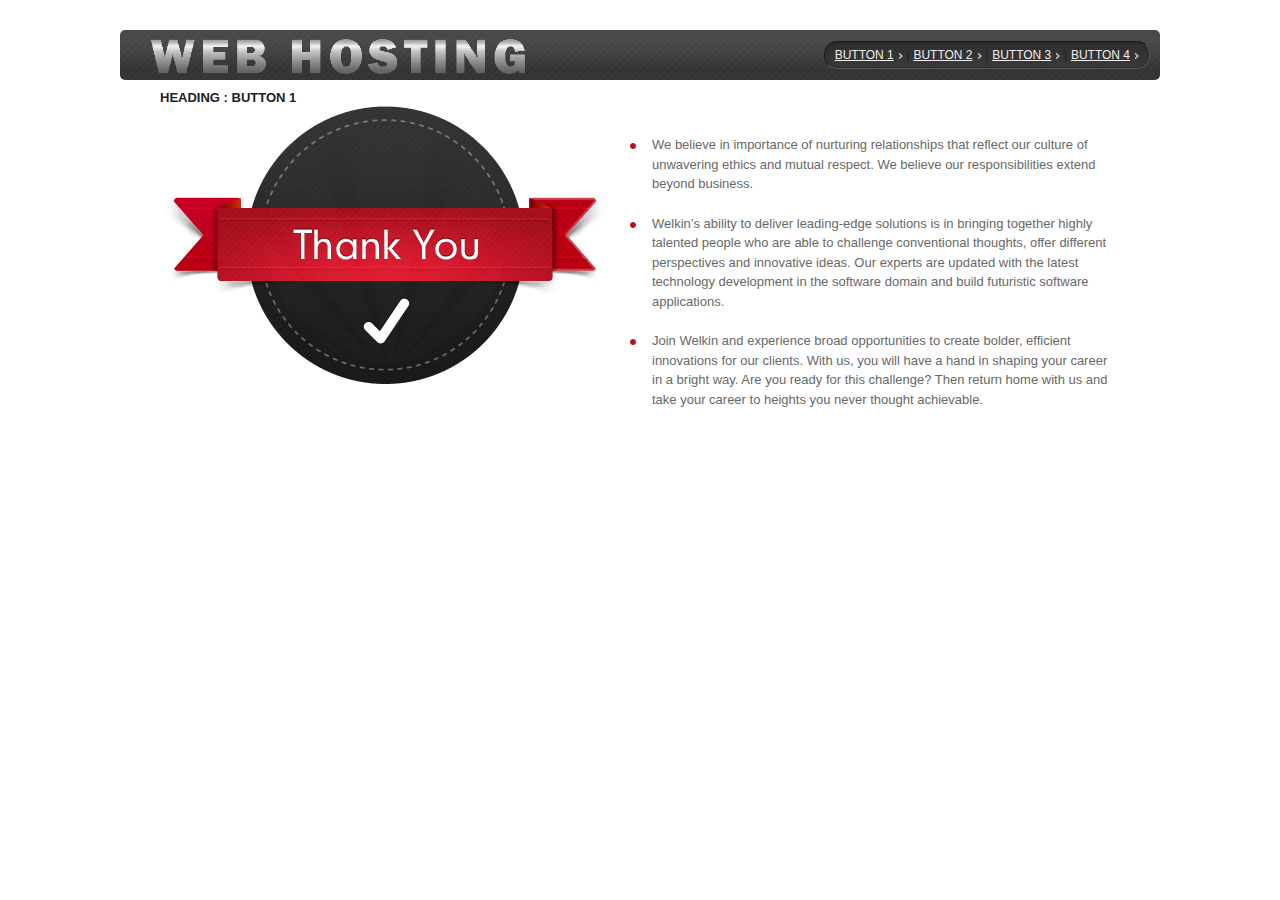
<file: page1.html>
<!DOCTYPE html PUBLIC "-//W3C//DTD XHTML 1.0 Strict//EN" "http://www.w3.org/TR/xhtml1/DTD/xhtml1-strict.dtd">
<html xmlns="http://www.w3.org/1999/xhtml" xmlns:v="urn:schemas-microsoft-com:vml" xmlns:o="urn:schemas-microsoft-com:office:office">


<!-- Mirrored from www.dotperformance.com/contact by HTTrack Website Copier/3.x [XR&CO'2014], Fri, 09 Jan 2015 05:19:18 GMT -->
<!-- Added by HTTrack -->

<link href='https://fonts.googleapis.com/css?family=Istok+Web' rel='stylesheet' type='text/css'/>

<link rel="canonical" href="contact.html"/>

<meta http-equiv="content-type" content="text/html;charset=UTF-8" /><!-- /Added by HTTrack -->
<head>
    <!-- Meta Data -->
<meta http-equiv="Content-Type" content="text/html; charset=UTF-8"/>
<meta name="description" content="If you would like to speak with us about your project or want to find out how we can help you with your next project, please contact us for a chat and we'll see how we can add value."/>
<meta name="msvalidate.01" content="46CF8BFB19CB130396B1F8EA73C319A3"/>

<!-- Title -->
<title>Contact Us - DotPerformance</title>

<!-- Favicon and CSS styles -->
<link rel="shortcut icon" href="assets/images/favicon.ico"/>
<link rel="stylesheet" type="text/css" href="style.css"/>

<!--[if IE 7]>
	<link rel="stylesheet" type="text/css" href="/assets/css/ie7.css" />
<![endif]-->

<!--[if IE 6]>
	<link rel="stylesheet" type="text/css" href="/assets/css/ie6.css" />
	<script src="/assets/js/DD_belatedPNG.js"></script>
	<script>
		DD_belatedPNG.fix('.circle, h1, h2, h3, .reason-circle img');
	</script>
<![endif]-->

<!-- Java Script -->
<script type="text/javascript" src="../ajax.googleapis.com/ajax/libs/jquery/1.7.1/jquery.min.js"></script>
<script type="text/javascript" src="assets/js/functions.js"></script>
<script type="text/javascript" src="assets/js/superfish.js"></script>
<script type="text/javascript" src="assets/js/jquery.cycle.all.js"></script>
<script type="text/javascript" src="assets/js/jquery.jcarousellite.js"></script>
<script type="text/javascript" src="assets/js/jquery.easing.1.3.js"></script>

</head>

<!--[if !IE]>

<body>
<style>#cookieMsg{background:#333;color:#999;padding:6px}#cookieMsg a{color:#fff}#cookieMsg .closemsg{color:#fff;opacity:0.5;text-decoration:none;border:1px solid #888;border-top-width:1px;padding:0px 4px 2px;margin-left:6px;background:#555;-webkit-border-radius:2px;-moz-border-radius:2px;border-radius:2px}
.style1 {
	text-align: center;
}
.style2 {
	font-size: xx-large;
	color: #660000;
}
</style>
<script>function Set_Cookie(name,value,expires,path,domain,secure)
{var today=new Date();today.setTime(today.getTime());if(expires)
{expires=expires*1000*60*60*24;}
var expires_date=new Date(today.getTime()+(expires));document.cookie=name+"="+escape(value)+((expires)?";expires="+expires_date.toGMTString():"")+((path)?";path="+path:"")+((domain)?";domain="+domain:"")+((secure)?";secure":"");}
$(".closemsg").click(function(){$("#cookieMsg").remove();Set_Cookie('cookiesclosed','1',730,'index.html','','');});</script>    <div id="body">
	
    <!-- container -->
    <div id="container">
    
    	<!-- header -->
		<!-- end header -->
       
       



<div class="col940">
          <div class="banner-heading-940" style="left: -50px; top: 0px; width: 1000px;">
				<img src="image/XX.png" width="387" height="45" />
                <div id="breadcrumb" class="style3">
                    <a href="privacy/index.html" class="style3"><span class="style4">
					BUTTON 1</span></a>
                   	<span class="style5">| </span> <a href="privacy/index.html" class="style3"><span class="style4">BUTTON 2</span></a>
                   	<span class="style5">| </span> <a href="privacy/index.html" class="style3"><span class="style4">BUTTON 3</span></a>
                   	<span class="style5">| </span> <a href="privacy/index.html" class="style3"><span class="style4">BUTTON 4</span></a>

                    </div>    
                     
 </div> 
        </div>


       <div style="width: 100%">
	   <div class="style1">
		<strong><br />
		<br />
		<br />
	   	<br />
		<br />
		<span class="style2"><br />
	   HEADING : BUTTON 1
	   
	   </span>
	   
	   </strong></div>
	   
	   <table style="width: 100%; vertical-align: top;" cellspacing="0" cellpadding="0" align="left">
		<tr>
			<td style="width: 289px; height: 160px; vertical-align: top;"> 
			
			<div style="width: 100%">
			
			<img alt="" src="assets/images/thankyou.gif" width="450" height="280" /></div>
			</td>
			
			<td style="height: 160px; vertical-align: top;">
			<div>
			<ul class="list indent tick" style="margin: 10px 0px 10px 20px; padding: 0px; list-style-position: inside; list-style-type: none; color: rgb(104, 104, 104); font-family: OpenSansRegular, Arial, Helvetica, sans-serif; font-size: small; font-style: normal; font-variant: normal; font-weight: normal; letter-spacing: normal; line-height: 20.7999992370605px; orphans: auto; text-align: left; text-indent: 0px; text-transform: none; white-space: normal; widows: auto; word-spacing: 0px; -webkit-text-stroke-width: 0px; background-color: rgb(255, 255, 255);">
				<li style="margin: 0px; padding: 0px 0px 0px 22px; position: relative;">
				<p class="MsoNormal"><span lang="EN-IN">We believe in importance 
				of nurturing relationships that reflect our culture of 
				unwavering ethics and mutual respect. We believe our 
				responsibilities extend beyond business.</span></p>
				</li>
				<li style="margin: 6px 0px 0px; padding: 0px 0px 0px 22px; position: relative;">
				<p class="MsoNormal"><span lang="EN-IN">Welkin’s ability to 
				deliver leading-edge solutions is in bringing together highly 
				talented people who are able to challenge conventional thoughts, 
				offer different perspectives and innovative ideas. Our experts 
				are updated with the latest technology development in the 
				software domain and build futuristic software applications.</span></p>
				</li>
				<li style="margin: 6px 0px 0px; padding: 0px 0px 0px 22px; position: relative;">
				<p class="MsoNormal"><span lang="EN-IN">Join Welkin and 
				experience broad opportunities to create bolder, efficient 
				innovations for our clients. With us, you will have a hand in 
				shaping your career in a bright way. Are you ready for this 
				challenge? Then return home with us and take your career to 
				heights you never thought achievable.&nbsp;</span></p>
				</li>
			</ul>
			</div>
			
			</td>
			
		</tr>
		<tr>
			<td style="width: 289px">&nbsp;</td>
			<td>&nbsp;</td>
		</tr>
		</table>
	   
	   
	   </div>

       
       
        <div class="col300">
        <!-- contact map -->
			<!-- end contact map -->    
        </div>
        
		
		<!-- contact sidebar -->
		<div class="col300">

                        <!-- help -->
<br />
			<br />
            <!-- end help -->
        </div>
		
		<div>
		
		</div>
		<!-- end contact sidebar -->
        
         	<!-- contact col -->
		<!-- end contact col -->
        
        
		<!-- end contact sidebar -->
        
        
        <!-- clients -->
		<!-- end clients -->
        
		<!-- make container clear floats -->	

 </div>
    <!-- end container -->
    
    <!-- footer -->
	<!-- end footer -->
<div>


</div>
</div>

<div>

</div>
</body>

<!-- Mirrored from www.dotperformance.com/contact by HTTrack Website Copier/3.x [XR&CO'2014], Fri, 09 Jan 2015 05:19:18 GMT -->
</html>
<br class="Apple-interchange-newline" />
</file>
<file: style.css>
﻿/* reset css */

td {
	margin:0;
	padding:0;
	border:0;
	outline:0;
	background:transparent;
}

th {
	margin:0;
	padding:0;
	border:0;
	outline:0;
	background:transparent;
}

tr {
	margin:0;
	padding:0;
	border:0;
	outline:0;
	background:transparent;
}

thead {
	margin:0;
	padding:0;
	border:0;
	outline:0;
	background:transparent;
}

tfoot {
	margin:0;
	padding:0;
	border:0;
	outline:0;
	background:transparent;
}

tbody {
	margin:0;
	padding:0;
	border:0;
	outline:0;
	background:transparent;
}

caption {
	margin:0;
	padding:0;
	border:0;
	outline:0;
	background:transparent;
}

table {
	margin:0;
	padding:0;
	border:0;
	outline:0;
	background:transparent;
}

legend {
	margin:0;
	padding:0;
	border:0;
	outline:0;
	background:transparent;
}

label {
	margin:0;
	padding:0;
	border:0;
	outline:0;
	background:transparent;
}

form {
	margin:0;
	padding:0;
	border:0;
	outline:0;
	background:transparent;
}

fieldset {
	margin:0;
	padding:0;
	border:0;
	outline:0;
	background:transparent;
}

li {
	margin:0;
	padding:0;
	border:0;
	outline:0;
	background:transparent;
}

ul {
	margin:0;
	padding:0;
	border:0;
	outline:0;
	background:transparent;
}

ol {
	margin:0;
	padding:0;
	border:0;
	outline:0;
	background:transparent;
}

dd {
	margin:0;
	padding:0;
	border:0;
	outline:0;
	background:transparent;
}

dt {
	margin:0;
	padding:0;
	border:0;
	outline:0;
	background:transparent;
}

dl {
	margin:0;
	padding:0;
	border:0;
	outline:0;
	background:transparent;
}

center {
	margin:0;
	padding:0;
	border:0;
	outline:0;
	background:transparent;
}

i {
	margin:0;
	padding:0;
	border:0;
	outline:0;
	background:transparent;
}

u {
	margin:0;
	padding:0;
	border:0;
	outline:0;
	background:transparent;
}

b {
	margin:0;
	padding:0;
	border:0;
	outline:0;
	background:transparent;
}

var {
	margin:0;
	padding:0;
	border:0;
	outline:0;
	background:transparent;
}

tt {
	margin:0;
	padding:0;
	border:0;
	outline:0;
	background:transparent;
}

sup {
	margin:0;
	padding:0;
	border:0;
	outline:0;
	background:transparent;
}

sub {
	margin:0;
	padding:0;
	border:0;
	outline:0;
	background:transparent;
}

strong {
	margin:0;
	padding:0;
	border:0;
	outline:0;
	background:transparent;
}

strike {
	margin:0;
	padding:0;
	border:0;
	outline:0;
	background:transparent;
}

small {
	margin:0;
	padding:0;
	border:0;
	outline:0;
	background:transparent;
}

samp {
	margin:0;
	padding:0;
	border:0;
	outline:0;
	background:transparent;
}

s {
	margin:0;
	padding:0;
	border:0;
	outline:0;
	background:transparent;
}

q {
	margin:0;
	padding:0;
	border:0;
	outline:0;
	background:transparent;
}

kbd {
	margin:0;
	padding:0;
	border:0;
	outline:0;
	background:transparent;
}

ins {
	margin:0;
	padding:0;
	border:0;
	outline:0;
	background:transparent;
}

img {
	margin:0;
	padding:0;
	border:0;
	outline:0;
	background:transparent;
}

font {
	margin:0;
	padding:0;
	border:0;
	outline:0;
	background:transparent;
}

em {
	margin:0;
	padding:0;
	border:0;
	outline:0;
	background:transparent;
}

dfn {
	margin:0;
	padding:0;
	border:0;
	outline:0;
	background:transparent;
}

del {
	margin:0;
	padding:0;
	border:0;
	outline:0;
	background:transparent;
}

code {
	margin:0;
	padding:0;
	border:0;
	outline:0;
	background:transparent;
}

cite {
	margin:0;
	padding:0;
	border:0;
	outline:0;
	background:transparent;
}

big {
	margin:0;
	padding:0;
	border:0;
	outline:0;
	background:transparent;
}

address {
	margin:0;
	padding:0;
	border:0;
	outline:0;
	background:transparent;
}

acronym {
	margin:0;
	padding:0;
	border:0;
	outline:0;
	background:transparent;
}

abbr {
	margin:0;
	padding:0;
	border:0;
	outline:0;
	background:transparent;
}

a {
	margin:0;
	padding:0;
	border:0;
	outline:0;
	background:transparent;
}

pre {
	margin:0;
	padding:0;
	border:0;
	outline:0;
	background:transparent;
}

blockquote {
	margin:0;
	padding:0;
	border:0;
	outline:0;
	background:transparent;
}

p {
	margin:0;
	padding:0;
	border:0;
	outline:0;
	background:transparent;
}

h6 {
	margin:0;
	padding:0;
	border:0;
	outline:0;
	background:transparent;
}

h5 {
	margin:0;
	padding:0;
	border:0;
	outline:0;
	background:transparent;
}

h4 {
	margin:0;
	padding:0;
	border:0;
	outline:0;
	background:transparent;
}

h3 {
	margin:0;
	padding:0;
	border:0;
	outline:0;
	background:transparent;
}

h2 {
	margin:0;
	padding:0;
	border:0;
	outline:0;
	background:transparent;
}

h1 {
	margin:0;
	padding:0;
	border:0;
	outline:0;
	background:transparent;
}

iframe {
	margin:0;
	padding:0;
	border:0;
	outline:0;
	background:transparent;
}

object {
	margin:0;
	padding:0;
	border:0;
	outline:0;
	background:transparent;
}

applet {
	margin:0;
	padding:0;
	border:0;
	outline:0;
	background:transparent;
}

span {
	margin:0;
	padding:0;
	border:0;
	outline:0;
	background:transparent;
}

div {
	margin:0;
	padding:0;
	border:0;
	outline:0;
	background:transparent;
}

body {
	margin:0;
	padding:0;
	border:0;
	outline:0;
	background:transparent;
}

html {
	margin:0;
	padding:0;
	border:0;
	outline:0;
	background:transparent;
}

/* general */
body
{
		font-size:13px;
	font-family:tahoma, arial, sans-serif;
	text-align:center;
	color:#222222;
}
#body {

	background:#fff url('assets/images/body-bg4.gif') repeat-x left top; /* bday body-bg-bday.gif */
}

#body.home {
	background:#fff url('assets/images/home-body-bg.gif') repeat-x left top;
}

h3{
	font-family: 'Istok Web', sans-serif;
}

h2{
	font-family: 'Istok Web', sans-serif;
}

h1{
	font-family: 'Istok Web', sans-serif;
}
h6 {
	font-weight:normal;	
	color:#505050;
}

h5 {
	font-weight:normal;	
	color:#505050;
}

h4 {
	font-weight:normal;	
	color:#505050;
}

h3 {
	font-weight:normal;	
	color:#505050;
}

h2 {
	font-weight:normal;	
	color:#505050;
}

h1 {
	font-weight:normal;	
	color:#505050;
}

h2 {font-size:24px;}

h1 {font-size:24px;}
h3 {font-size:22px;}
h4 {font-size:20px;}
h5 {font-size:18px;}
h6 {font-size:16px;}

p {
	line-height:1.5;
	margin:20px 0;
}

a {
	color:#b5121b;
}

a img {
	border:none;	
}

ol {
	line-height:1.6;
	margin:10px 0;
}

ul {
	line-height:1.6;
	margin:10px 0;
}

ul {
	list-style:none;
	overflow:hidden;
}

ul li {
	margin:5px 0;
	padding-left:16px;
	background:url('assets/images/ul-li-bg.gif') no-repeat left top;
}

ol li {
	margin:5px 0;
	margin-left:20px;
}

blockquote {
	line-height:1.5;
	font-style:italic;
	margin:30px 0;
	padding-left:13px;
	border-left:3px solid #b5121b;
}

blockquote.testimonials {
	border-style: none;
	border-color: inherit;
	border-width: medium;
	clear:both;
		padding:1px 20px 15px;
		margin:0 !important;
		font-style:normal;
	background:#EEEEEE url('assets/images/testimonial-bottom.gif') no-repeat right bottom;
		-moz-border-radius: 5px;
		-webkit-border-radius: 5px;
		border-radius: 5px;
}

p.testimonial-author
{
	padding:0;
	margin:5px 0 0;
}
p.testimonial-company
{
		padding:0;
	margin:0 0 15px 0;
	font-weight:bold;
	color:#B5121B;
}
/* clear */

.clear {
	clear:both;
}

/* containers */

#home-header {
	width: 100%;
	min-height: 750px;
	background: url('assets/images/home-header-bg.gif') no-repeat center bottom;
	text-align: center;
}

#footer-container {
	width:960px;
	margin:0 auto;
	text-align:left;
	z-index:2;
}

#container {
	width:960px;
	margin:0 auto;
	text-align:left;
	z-index:2;
}

#home-header-container {
	width:960px;
	margin:0 auto;
	text-align:left;
	z-index:2;
}

/* columns */

.col140 {
	float:left;
	padding:0 10px;
	margin:30px 0 0;
}

.col220 {
	float:left;
	padding:0 10px;
	margin:30px 0 0;
}

.col300 {
	float:left;
	padding:0 10px;
	margin:30px 0 0;
}

.col380 {
	float:left;
	padding:0 10px;
	margin:30px 0 0;
}

.col460 {
	float:left;
	padding:0 10px;
	margin:30px 0 0;
}

.col540 {
	float:left;
	padding:0 10px;
	margin:30px 0 0;
}

.col620 {
	float:left;
	padding:0 10px;
	margin:30px 0 0;
}

.col700 {
	float:left;
	padding:0 10px;
	margin:30px 0 0;
}

.col780 {
	float:left;
	padding:0 10px;
	margin:30px 0 0;
}

.col940 {
	float:left;
	padding:0 10px;
	margin:30px 0 0;
}

.col940 {width:940px;}
.col780 {width:780px;}
.col700 {width:700px;}
.col620 {width:620px;}
.col540 {width:540px;}
.col460 {width:460px;}
.col380 {width:380px;}
.col300 {width:300px;}
.col220 {width:220px;}
.col140 {width:140px;}

#test-col {
	background:none;
}

/* banner headings */

.banner-heading-300 {
	position:relative;
	float:left;
	width:900px;
	padding:0 20px;
	height:50px;
	background:url('assets/images/banner-heading-bg.gif') repeat-x left top;
	/* CSS3 border radius */
	-moz-border-radius:5px;
	-webkit-border-radius:5px;
	border-radius:5px;
}

.banner-heading-540 {
	position:relative;
	float:left;
	width:900px;
	padding:0 20px;
	height:50px;
	background:url('assets/images/banner-heading-bg.gif') repeat-x left top;
	/* CSS3 border radius */
	-moz-border-radius:5px;
	-webkit-border-radius:5px;
	border-radius:5px;
}

.banner-heading-620 {
	position:relative;
	float:left;
	width:900px;
	padding:0 20px;
	height:50px;
	background:url('assets/images/banner-heading-bg.gif') repeat-x left top;
	/* CSS3 border radius */
	-moz-border-radius:5px;
	-webkit-border-radius:5px;
	border-radius:5px;
}

.banner-heading-940 {
	position:relative;
	float:left;
	width:900px;
	padding:0 20px;
	height:50px;
	background:url('assets/images/banner-heading-bg.gif') repeat-x left top;
	/* CSS3 border radius */
	-moz-border-radius:5px;
	-webkit-border-radius:5px;
	border-radius:5px;
}

.banner-heading-620 {
	width:580px;
}

.banner-heading-540 {
	width:500px;
}

.banner-heading-300 {
	width:260px;
}

.banner-heading-300.testimonial {
	width:260px;
	margin-bottom:20px;
}

.banner-heading-300 h3 {
	color:#fff;
	font-size:22px;
	line-height:50px;
	padding-left:21px;
	background:url('assets/images/banner-heading-arrow.png') no-repeat left 50%;
	text-shadow:2px 2px 2px #222;
}

.banner-heading-540 h3 {
	color:#fff;
	font-size:22px;
	line-height:50px;
	padding-left:21px;
	background:url('assets/images/banner-heading-arrow.png') no-repeat left 50%;
	text-shadow:2px 2px 2px #222;
}

.banner-heading-540 h2 {
	color:#fff;
	font-size:22px;
	line-height:50px;
	padding-left:21px;
	background:url('assets/images/banner-heading-arrow.png') no-repeat left 50%;
	text-shadow:2px 2px 2px #222;
}

.banner-heading-540 h1 {
	color:#fff;
	font-size:22px;
	line-height:50px;
	padding-left:21px;
	background:url('assets/images/banner-heading-arrow.png') no-repeat left 50%;
	text-shadow:2px 2px 2px #222;
}

.banner-heading-620 h3 {
	color:#fff;
	font-size:22px;
	line-height:50px;
	padding-left:21px;
	background:url('assets/images/banner-heading-arrow.png') no-repeat left 50%;
	text-shadow:2px 2px 2px #222;
}

.banner-heading-620 h2 {
	color:#fff;
	font-size:22px;
	line-height:50px;
	padding-left:21px;
	background:url('assets/images/banner-heading-arrow.png') no-repeat left 50%;
	text-shadow:2px 2px 2px #222;
}

.banner-heading-620 h1 {
	color:#fff;
	font-size:22px;
	line-height:50px;
	padding-left:21px;
	background:url('assets/images/banner-heading-arrow.png') no-repeat left 50%;
	text-shadow:2px 2px 2px #222;
}

.banner-heading-940 h3 {
	color:#fff;
	font-size:22px;
	line-height:50px;
	padding-left:21px;
	background:url('assets/images/banner-heading-arrow.png') no-repeat left 50%;
	text-shadow:2px 2px 2px #222;
}

.banner-heading-940 h2 {
	color:#fff;
	font-size:22px;
	line-height:50px;
	padding-left:21px;
	background:url('assets/images/banner-heading-arrow.png') no-repeat left 50%;
	text-shadow:2px 2px 2px #222;
}

.banner-heading-940 h1 {
	color:#fff;
	font-size:22px;
	line-height:50px;
	padding-left:21px;
	background:url('assets/images/banner-heading-arrow.png') no-repeat left 50%;
	text-shadow:2px 2px 2px #222;
}

.banner-heading-300 h3 {
	padding-left:26px;
	background:url('assets/images/banner-heading-arrow-down.png') no-repeat left 50%;
}

.banner-more {
	display:block;
	position:absolute;
	top:0;
	right:20px;
	line-height:50px;
	color:#eee;
	font-size:16px;
}

.banner-more:hover {
	color:#fff;	
}


/* breadcrumb */

#breadcrumb {
	position:absolute;
	top:11px;
	right:10px;
	height:26px;
	padding:0 10px;
	border-top:1px solid #1a1a1a;
	border-left:1px solid #222;
	border-bottom:1px solid #555;
	border-right:1px solid #555;
	background:#3a3a3a;
	/* CSS3 gradient */
	background: -webkit-gradient(linear, left top, left bottom, from(#2e2e2e), to(#3a3a3a));
	background: -moz-linear-gradient(top, #2e2e2e, #3a3a3a);
	filter: progid:DXImageTransform.Microsoft.gradient(startColorstr='#2e2e2e', endColorstr='#3a3a3a');
	/* CSS3 border radius */
	-moz-border-radius:13px;
	-webkit-border-radius:13px;
	border-radius:13px;
	/* CSS3 box shadow */
	-moz-box-shadow: inset 0 0 3px #222;
	-webkit-box-shadow: inset 0 0 3px #222;
	box-shadow: inner 0 0 3px #222;
}

#breadcrumb p {
	display:inline;
	font-size:12px;
	line-height:26px;
	margin:0;
	color:#ccc;
}

#breadcrumb a {
	font-size:12px;
	line-height:26px;
	color:#eee;
	padding-right:9px;
	background:url('assets/images/breadcrumb-arrow.gif') no-repeat right 50%;
}

#breadcrumb a:hover {
	color:#fff;	
}

/* header */

#header {
	margin:0;
	height:140px; /* bday 200px */
	position:relative;
	z-index:1;
	margin-bottom:30px;
}

.logo {
	position:absolute;
	bottom:0;
	left:10px;
	display:block;
	width:299px; /* bday 297px */
	height:104px; /* bday 181px */
}

#tel-header {
	display:block;
	position:absolute;
	top:10px;
	right:95px;
	width:500px;
	height:65px;
	line-height:65px;
	text-align:right;
	font-size:14px;
	color:#fff;
}

#tel-header span {
	color:#b5121b;	
}

#tel-header img
{
	position: relative;
	top: 7px;
	margin: 0 0 0 10px;
	vertical-align: top;
}
#client-area {
	position:absolute;
	top:10px;
	right:10px;
	display:block;
	width:65px;
	height:47px;
	padding-top:18px;
	color:#fff;
	font-size:12px;
	text-transform:uppercase;
	text-decoration:none;
	text-align:center;
	background:url('assets/images/home-client-area-bg.gif') no-repeat center;
}

/* menu */

#menu {
	position:absolute;
	bottom:0px; /* bday 20px */
	right:10px;
	height:50px;
	margin:0;
	overflow:visible;
	background:url('assets/images/home-menu-bg.gif') repeat-x left top;	
	/* CSS3 border radius */
	-moz-border-radius:5px;
	-webkit-border-radius:5px;
	border-radius:5px;
	/* CSS3 box shadow */
	-moz-box-shadow:0 0 5px #111;
	-webkit-box-shadow:0 0 5px #111;
	box-shadow:0 0 5px #111;
}

#menu ul {
	margin:0;
	line-height:40px;
	position:absolute;
	top:-999em;
}

#menu li {
	padding:0;
	margin:0;
	float:left;
	position:relative;
	width:100px;
	text-align:center;
	line-height:50px;
	height:50px;
	border-left:1px solid #222;
	border-right:1px solid #666;
	background:none;
}

#menu li#menu-home {
	border-style: none;
	border-color: inherit;
	border-width: medium;
	width:54px;
	background:url('assets/images/home-menu-bg.gif') repeat-x left bottom;
	/* CSS3 border radius */
		-moz-border-radius:5px 0 0 5px;
		-webkit-border-radius:5px 0 0 5px;
		border-radius:5px 0 0 5px;
}

#menu li#menu-contact {
	border-right:none;
	/* CSS3 border radius */
	-moz-border-radius:0 5px 5px 0;
	-webkit-border-radius:0 5px 5px 0;
	border-radius:0 5px 5px 0;
}

#menu li:hover {
	visibility:inherit; /* fixes IE7 'sticky bug' */
}

#menu li a {
	display:block;	
	position:relative;
	text-decoration:none;
	text-transform:uppercase;
	font-size:14px;
	height:50px;
}

#menu li a:visited  { /* visited pseudo selector so IE6 applies text colour*/
	color:#fff;
}

#menu li a  { /* visited pseudo selector so IE6 applies text colour*/
	color:#fff;
}

#menu li a img {
	display:block;
	height:50px;
}

#menu li.sfHover ul {
	left:			0;
	top:			50px; /* match top ul list item height */
	z-index:		99;
}

#menu li:hover ul {
	left:			0;
	top:			50px; /* match top ul list item height */
	z-index:		99;
}

#menu li li {
	border-style: none;
	border-color: inherit;
	border-width: medium;
	width:100px;
		line-height:40px;
		height:40px;
		text-align:left;
	background:url('assets/images/home-menu-bg.gif') repeat-x left top;
}

#menu li li#careers {
	/* CSS3 border radius */
	-moz-border-radius:0 0 5px 5px;
	-webkit-border-radius:0 0 5px 5px;
	border-radius:0 0 5px 5px;	
}

#menu li li a {
	padding-left:25px;
	text-transform:none;
	height:40px;
	background:url('assets/images/menu-arrow.gif') no-repeat left 50%;
}

#menu li li a:visited { /* visited pseudo selector so IE6 applies text colour*/
	color:#ccc;	
}

#menu li li a { /* visited pseudo selector so IE6 applies text colour*/
	color:#ccc;	
}

#menu li.sfHover {
	padding-right:1px;
	border-right:none;
	border-left:1px solid #600;
	background:url('assets/images/home-menu-bg.gif') repeat-x left 50%;
	outline:0;
}

#menu li:hover {
	padding-right:1px;
	border-right:none;
	border-left:1px solid #600;
	background:url('assets/images/home-menu-bg.gif') repeat-x left 50%;
	outline:0;
}

#menu li.current {
	padding-right:1px;
	border-right:none;
	border-left:1px solid #600;
	background:url('assets/images/home-menu-bg.gif') repeat-x left 50%;
	outline:0;
}

#menu li li.sfHover {
	border-style: none;
	border-color: inherit;
	border-width: medium;
	padding-right:0;
	background:url('assets/images/home-menu-bg.gif') repeat-x left top;
		outline:0;
}

#menu li li:hover {
	border-style: none;
	border-color: inherit;
	border-width: medium;
	padding-right:0;
	background:url('assets/images/home-menu-bg.gif') repeat-x left top;
		outline:0;
}

#menu li li.current {
	border-style: none;
	border-color: inherit;
	border-width: medium;
	padding-right:0;
	background:url('assets/images/home-menu-bg.gif') repeat-x left top;
		outline:0;
}

#menu li#menu-contact.sfHover {
	padding-right:0; 
}

#menu li#menu-contact:hover {
	padding-right:0; 
}

#menu li#menu-contact {
	padding-right:0; 
}

#menu li#menu-home.sfHover {
	padding-right:0; 
}

#menu li#menu-home:hover {
	padding-right:0; 
}

#menu li#menu-home {
	padding-right:0; 
}

#menu li li.sfHover a {
	color:#fff;
}

	#menu li li:hover a {
	color:#fff;
}

	#menu li li.current a {
	color:#fff;
}

	/*** arrows **/
	#menu a.sf-with-ul {
		padding-right: 	2.25em;
		min-width:		1px; /* trigger IE7 hasLayout so spans position accurately */
	}
	.sf-sub-indicator {
		position:		absolute;
		display:		block;
		right:			.75em;
		top:			1.05em; /* IE6 only */
		width:			10px;
		height:			10px;
		text-indent: 	-999em;
		overflow:		hidden;
		background:		url('assets/images/arrows-ffffff.html') no-repeat -10px -100px; /* 8-bit indexed alpha png. IE6 gets solid image only */
}
	a > .sf-sub-indicator {  /* give all except IE6 the correct values */
		top:			.8em;
		background-position: 0 -100px; /* use translucent arrow for modern browsers*/
	}
	/* apply hovers to modern browsers */
	li.sfHover > a > .sf-sub-indicator {
		background-position: -10px -100px; /* arrow hovers for modern browsers*/
	}
	
	li:hover > a > .sf-sub-indicator {
		background-position: -10px -100px; /* arrow hovers for modern browsers*/
	}
	
	a:active > .sf-sub-indicator {
		background-position: -10px -100px; /* arrow hovers for modern browsers*/
	}
	
	a:hover > .sf-sub-indicator {
		background-position: -10px -100px; /* arrow hovers for modern browsers*/
	}
	
	a:focus > .sf-sub-indicator {
		background-position: -10px -100px; /* arrow hovers for modern browsers*/
	}
	
	/* point right for anchors in subs */
	#menu ul .sf-sub-indicator { background-position:  -10px 0; }
	#menu ul a > .sf-sub-indicator { background-position:  0 0; }
	/* apply hovers to modern browsers */
	#menu ul li.sfHover > a > .sf-sub-indicator {
		background-position: -10px 0; /* arrow hovers for modern browsers*/
	}
	
	#menu ul li:hover > a > .sf-sub-indicator {
		background-position: -10px 0; /* arrow hovers for modern browsers*/
	}
	
	#menu ul a:active > .sf-sub-indicator {
		background-position: -10px 0; /* arrow hovers for modern browsers*/
	}
	
	#menu ul a:hover > .sf-sub-indicator {
		background-position: -10px 0; /* arrow hovers for modern browsers*/
	}
	
	#menu ul a:focus > .sf-sub-indicator {
		background-position: -10px 0; /* arrow hovers for modern browsers*/
	}
	
	/*** shadows for all but IE6 ***/
	.sf-shadow ul {
		background:	url('assets/images/shadow.html') no-repeat right bottom;
		padding: 0 8px 9px 0;
		-moz-border-radius-bottomleft: 17px;
		-moz-border-radius-topright: 17px;
		-webkit-border-top-right-radius: 17px;
		-webkit-border-bottom-left-radius: 17px;
	}
	.sf-shadow ul.sf-shadow-off {
		background: transparent;
	}

/* sub header */

#sub-header {
	height:120px;
	margin:0;
	background:url('assets/images/sub-header-bg.gif') no-repeat left top;
}

#sub-header h1 {
	color:#fff;
	line-height:60px;
	font-size:48px;
	padding:0 0 0 390px; /* so we line up with menu */
}

#home-header h1 span {
	color:#b5121b;
}

/* home circles */

#home-circles {
	height:260px;
	margin:0;
}

.circle {
	float:left;
	width:230px;
	height:227px;
	padding-top:33px;
	margin-left:5px;
	background:url('assets/images/circle-bg.png') no-repeat left bottom;
}

.circle:hover {
	background-position:-233px bottom;
}

#circle-first { /* Had to add this ID because of multiple class bug in IE6 */
	margin-left:0;	
}

.circle a {
	display:block;
	width:230px;
	height:177px; /* height -top padding value below */
	padding:50px 0 0;
	text-align:center;
	text-decoration:none;
	color:#fff;
	font-size:26px;
}

.circle a#circle-a {
	background:url('assets/images/circle-a.gif') no-repeat center bottom;
}

.circle a#circle-b {
	background:url('assets/images/circle-b.gif') no-repeat center bottom;
}

.circle a#circle-c {
	background:url('assets/images/circle-c.gif') no-repeat center bottom;
}

.circle a#circle-d {
	background:url('assets/images/circle-d.gif') no-repeat center bottom;
}

.circle a span {
	display:block;
	font-style:italic;
	color:#b2b2b2;
	font-size:14px;
	line-height:30px;
}

.circle a:hover span {
	color:#eee;	
}

/* home slider */

#home-slider {
	position:relative;
	height:180px;
	margin:20px 0 0;
}

#home-slider #next {
	display:block;
	width:50px;
	height:180px;
	position:absolute;
	top:0;
	background:url('assets/images/prev-next-bg.gif') no-repeat left top;
}

#home-slider #prev {
	display:block;
	width:50px;
	height:180px;
	position:absolute;
	top:0;
	background:url('assets/images/prev-next-bg.gif') no-repeat left top;
}

#home-slider #prev {
	left:10px;	
}

#home-slider #next {
	right:10px;
	background-position:top right;
}

#home-slider #prev:hover {
	background-position:center left;
}

#home-slider #next:hover {
	background-position:center right;
}

#home-slider #prev:active {
	background-position:bottom left;
}

#home-slider #next:active {
	background-position:bottom right;
}

#slide-container {
	position:absolute;
	top:0;
	left:60px;
	width:840px;
	height:180px;
	overflow:hidden;
	background:transparent;
}

#slide-container .slide {
	width:840px;
	height:180px;
	text-align:center;
	background:transparent !important;
}

#slide-container .slide h2 {	
	color:#555;
	font-size:48px;
	line-height:1.6;
}

#slide-container .slide h2 span {
	color:#b5121b;
}

#slide-container .slide p {
	font-size:22px;
	color:#4d4d4d;
	line-height:1.4;
	margin:0;
}

/* featured work */

#featured-work-banner {
	margin:0 0 30px 0;
}

.featured-work-large {
	margin-top:0;	
	background:#eee;
	width:284px;
	padding:8px;
	margin-left:20px;
	border-bottom:1px solid #DDDDDD;
}

.featured-work {
	margin-top:0;	
	background:#eee;
	width:284px;
	padding:8px;
	margin-left:20px;
	border-bottom:1px solid #DDDDDD;
}

.featured-work-large
{
	background:#eee;
	padding:8px;
	width:604px;
	margin-left:10px;
}
.featured-work
{margin-bottom:20px;
}

.featured-work-large img {
	display:block;
	width:284px;
	background:#eee;
}

.featured-work img {
	display:block;
	width:284px;
	background:#eee;
}

.featured-work-large img {
	width:604px;
}

.featured-work-large a:hover img {
	background:#B5121B;
}

.featured-work a:hover img {
	background:#B5121B;
}

.featured-work-large h3 {
	margin:20px 10px 10px;
	color:#535353;
	font-size:16px;
	line-height:40px;
}

.featured-work h3 {
	margin:20px 10px 10px;
	color:#535353;
	font-size:16px;
	line-height:40px;
}

.featured-work h3
{
	margin:10px 10px 5px 10px;
}
.featured-work-large h3 a {
	display:block;
	color:#535353;
	padding-right:36px;
}

.featured-work h3 a {
	display:block;
	color:#535353;
	padding-right:36px;
}

.featured-work-large h3 a:hover {
	color:#b5121b;
	background-position:bottom right;
}

.featured-work h3 a:hover {
	color:#b5121b;
	background-position:bottom right;
}

.featured-work-large p {
	margin:10px;
	color:#535353;
	font-size:13px;
}

.featured-work p {
	margin:10px;
	color:#535353;
	font-size:13px;
}

/* home expertise */

.home-expertise h3 {
	color:#b5121b;	
	font-size:18px;
}

#related-services ul {
	margin:0;
}

.home-expertise ul {
	margin:0;
}

#related-services li {
	margin:12px 0 0 0;
	line-height:18px;	
	padding:0;
	background:none;
}

.home-expertise li {
	margin:12px 0 0 0;
	line-height:18px;	
	padding:0;
	background:none;
}

#related-services li a {
	display:block;
	color:#555;
	padding-left:24px;
	background:url('assets/images/home-expertise-li-a-bg.gif') no-repeat left top;
}

.home-expertise li a {
	display:block;
	color:#555;
	padding-left:24px;
	background:url('assets/images/home-expertise-li-a-bg.gif') no-repeat left top;
}

#related-services li a:hover {
	color:#333;
	background:url('assets/images/home-expertise-li-a-hover-bg.gif') no-repeat left top;
}

.home-expertise li a:hover {
	color:#333;
	background:url('assets/images/home-expertise-li-a-hover-bg.gif') no-repeat left top;
}

.home-expertise li.tick
{
	background:url('assets/images/green-tick.gif') no-repeat left 50%;
	padding-left:20px;
}

/* clients */

#clients-banner {
	margin:40px 0 0;
}

.client-logo {
	margin:30px 0 25px 0;
}

.client-logo img {
	display:block;
	width:140px;
}

.col140.clients h3
{
	color:#b5121b;	
	font-size:18px;
}
.col780.clients img
{
	margin:0 20px 20px 0;
}

/* footer */

#footer-wide {
	clear:both;
	width:100%;
	border-top:5px solid #f5f5f5;
	text-align:center;
	background:#373737 url('assets/images/footer-wide-bg.gif') repeat-x left top;
}

#footer-container {
	text-align:left;
}

#footer-container h4 {
	font-size:18px;
	margin:0 0 20px;
	color:#fff;
	text-shadow:2px 2px 2px #1a1a1a;
}

#footer-newsletter {
	margin:30px 0 10px;
}

#footer-social {
	margin:30px 0 10px;
}

#footer-contact {
	margin:30px 0 10px;
}

#footer-contact p {
	margin:0 0 10px;
	color:#808080;
}

#footer-contact p span {
	color:#eee;
	text-transform:uppercase;
}

#footer-contact p a {
	color:#808080;
}

#footer-contact p a:hover {
	color:#aaa;
}

#footer-social a {
	display:block;
	float:left;
	width:32px;
	height:32px;
	margin:0 18px 20px 0;
}

#footer-newsletter form {
	display:block;
}

#footer-newsletter input.join-email {
	float:left;
	color:#ddd;
	font-size:12px;
	width:190px;
	padding:10px;
	margin-right:10px;
	border:none;
	background:#666666;
	/* CSS3 border radius */
	-moz-border-radius:5px;
	-webkit-border-radius:5px;
	border-radius:5px;
}

#footer-newsletter input.join-email:focus {
	/* CSS3 box shadow */
	-moz-box-shadow:0 0 5px #b5121b;
	-webkit-box-shadow:0 0 5px #b5121b;
	box-shadow:0 0 5px #b5121b;
}

#footer-newsletter input.join-btn {
	cursor:pointer;
	float:right;
	color:#eee;
	text-transform:uppercase;
	font-size:12px;
	font-weight:bold;
	padding:9px 0;
	width:78px;
	border:none;
	border:1px solid #00b6f3;
	background:#00b6f3;
	/* CSS3 gradient */
	background: -webkit-gradient(linear, left top, left bottom, from(#00b6f3), to(#0098ca));
	background: -moz-linear-gradient(top, #00b6f3, #0098ca);
	filter: progid:DXImageTransform.Microsoft.gradient(startColorstr='#00b6f3', endColorstr='#0098ca');
	/* CSS3 border radius */
	-moz-border-radius:3px;
	-webkit-border-radius:3px;
	border-radius:3px;
	/* CSS3 box shadow */
	-moz-box-shadow: 0 0 2px 1px #222;
	-webkit-box-shadow: 0 0 2px 1px #222;
	box-shadow: 0 0 2px 1px #222;
}

#footer-newsletter input.join-btn:hover {
	color:#fff;	
}

.footer-logo {
	margin:0 0 30px;
	height:50px;
}

.footer-logo img {
	display:block;
	width:140px;
	height:50px;
}

#footer-menu {
	position:relative;
	float:none;
	clear:both;
	height:50px;
	background:url('assets/images/footer-menu-bg.gif') no-repeat center top;
}

#footer-menu ul {
	margin:0;
	float:right;
	height:50px;
}

#footer-menu ul li {
	padding:0;
	margin:0;
	line-height:50px;
	float:left;
	background:none;
}

#footer-menu ul li p {
	display:block;
	padding:0 20px;
	border-left:1px solid #484848;
	color:#808080;
	text-decoration:none;
	font-size:12px;
	text-align:center;
}

#footer-menu ul li a {
	display:block;
	padding:0 20px;
	border-left:1px solid #484848;
	color:#808080;
	text-decoration:none;
	font-size:12px;
	text-align:center;
}

#footer-menu ul li a:hover {
	color:#aaa;
	text-decoration:underline;	
}

#footer-menu ul li p {
	margin:0;
	line-height:50px;
	border-left:none;
	padding-right:56px;
	background:url('assets/images/copyright-logo.png') no-repeat right 50%;
}

/* our work */

.our-work-img {
	clear:both;
	margin-bottom:10px;
}

.our-work-img img {
	display:block;
	width:524px;
	padding:8px;
	background:#eee;
}

.our-work-img a:hover img {
	background:#eee;
}

.our-work-desc {
	position:relative;
	min-height:409px;
	background:url('assets/images/our-work-desc-bg.gif') no-repeat center bottom;
}

.our-work-desc h2 {
	color:#535353;
	font-size:20px;
	padding-bottom:8px;
	border-bottom:1px solid #dadada; 	
}

.our-work-desc h2 a {
	text-decoration:none;
	color:#b5121b;
}

.tags {
	float:left;
	clear:both;
	padding-left:30px;
	background:url('assets/images/tag.gif') no-repeat left top;
}

.tags a {
	margin:0 5px 0 0;
	line-height:20px;
}

/* pagination */

#pagination {
	margin:40px 0 0;
}

#blog-col #pagination {
	width:620px;
	float:left;
	margin-top:10px;
}

#pagination ul {
	float:right;
	height:26px;
	line-height:24px;
	margin:0;
	list-style:none;
}

#pagination ul li {
	float:left;
	display:block;
	padding:0;
	width:24px;
	height:24px;
	margin:0 0 0 10px;
	text-align:center;
	font-size:12px;
	line-height:24px;
	border:1px solid #bdbdbd;
	background:#efefef;
	/* CSS3 border radius */
	-moz-border-radius:3px;
	-webkit-border-radius:3px;
	border-radius:3px;
}

#pagination ul li.current:hover {
	border:1px solid #842922;	
	background:#b5121b;
}


#pagination ul li.current {
	border:1px solid #842922;	
	background:#b5121b;
}


#pagination ul li:hover {
	border:1px solid #a5a5a5;	
	background:#e5e5e5;
}

#pagination ul li a {
	display:block;
	color:#848484;
	text-decoration:none;
}

#pagination ul li.current a {
	color:#fff;	
}


#pagination ul li.unavailable:hover  {
	border:1px solid #ccc;	
	background:#efefef;
}


#pagination ul li.unavailable  {
	border:1px solid #ccc;	
	background:#efefef;
}


#pagination ul li.unavailable a {
	color:#ccc;	
}

/* our work detail */

#company-details img {
	display:block;
	margin-bottom:20px;
}

#company-details h4 {
	margin:0 0 15px;
}

#company-details a {
	color:#b5121b;
}

#our-work-overview p {
	margin:0 0 20px;
}

#our-work-overview-img img {
	display:block;
	width:924px;
	padding:8px;
	background:#eee;
}

.our-work-detail-left {
	clear:both;
}

.our-work-detail-right img {
	display:block;
	width:444px;
	padding:8px;
	background:#eee;
}

.our-work-detail-left img {
	display:block;
	width:444px;
	padding:8px;
	background:#eee;
}

/* expertise */

#expertise-intro {
	margin:30px 0;
}

#expertise-intro h2 {
	color:#b5121b;
}

#help {
	float:left;
	width:260px;
	padding:0 20px 20px;
	margin:0 0 30px;
	background:url('assets/images/dark-striped-bg.gif') left top;
	/* CSS3 border radius */
	-moz-border-radius:5px;
	-webkit-border-radius:5px;
	border-radius:5px;
}

#help h3 {
	font-size:22px;
	color:#fff;
	line-height:52px;
	margin-bottom:20px;
	background:url('assets/images/dark-double-underline.gif') repeat-x left bottom;
	text-shadow:2px 2px 2px #222;
}

.help-detail {
	float:left;
	width:238px;
	padding:10px;
	border-top:1px solid #3b3b3b;
	border-bottom:1px solid #444;
	border-left:1px solid #404040;
	border-right:1px solid #404040;
	background:#262626;
	/* CSS3 border radius */
	-moz-border-radius:5px;
	-webkit-border-radius:5px;
	border-radius:5px;
	/* CSS3 box shadow */
	-moz-box-shadow: inset 0 0 5px #050505;
	-webkit-box-shadow: inset 0 0 5px #050505;
	box-shadow: inner 0 0 5px #050505;
}

.help-detail img {
	float:left;
	display:block;
	width:60px;
	height:75px;
	margin-bottom:10px;
}

.help-detail-txt {
	margin-bottom:5px;
}

.help-detail-txt p {
	margin:0;
	color:#EEEEEE;
	font-size:13px;
}

.help-detail span {
	display:block;
	clear:both;
	margin:10px 0 0;
	color:#fff;
	font-size:13px;
	line-height:1.6;
}

.help-detail span span {
	color:#b5121b;
	display:inline;
	clear:none;
	margin:0;
}

.help-detail span a {
	color:#fff;
}

/* help form */

#help-form {
	float:left;
	width:260px;
	margin:20px 0 0;
}

#help-form form {
	display:block;
	float:left;
}

#help-form form fieldset {
	border:none;
}

#help-form form label {
	display:block;
	float:left;
	margin:10px 0 5px;
	color:#eeeeee;
	font-size:13px;
}

#help-form form label span {
	color:#B5121B;
}

#help-form form textarea {
	display:block;
	float:left;
	width:248px;
	padding:5px;
	margin:0;
	color:#eee;
	font-size:13px;
	border-left:1px solid #404040;
	border-right:1px solid #404040;
	border-top:1px solid #3b3b3b;
	border-bottom:1px solid #444;
	background:#262626;
	/* CSS3 border radius */
	-moz-border-radius:3px;
	-webkit-border-radius:3px;
	border-radius:3px;
	/* CSS3 box shadow */
	-moz-box-shadow: inset 0 0 3px #050505;
	-webkit-box-shadow: inset 0 0 3px #050505;
	box-shadow: inner 0 0 3px #050505;
}

#help-form form input {
	display:block;
	float:left;
	width:248px;
	padding:5px;
	margin:0;
	color:#eee;
	font-size:13px;
	border-left:1px solid #404040;
	border-right:1px solid #404040;
	border-top:1px solid #3b3b3b;
	border-bottom:1px solid #444;
	background:#262626;
	/* CSS3 border radius */
	-moz-border-radius:3px;
	-webkit-border-radius:3px;
	border-radius:3px;
	/* CSS3 box shadow */
	-moz-box-shadow: inset 0 0 3px #050505;
	-webkit-box-shadow: inset 0 0 3px #050505;
	box-shadow: inner 0 0 3px #050505;
}

#help-form form textarea {
	max-width:248px;
	height:100px;
}

#help-form form textarea:focus {
	background:#303030;
}

#help-form form input:focus {
	background:#303030;
}

#help-form form input.submit {
	display:block;
	float:right;
	margin:20px 0 0;
	padding:0;
	width:120px;
	text-align:center;
	height:32px;
	color:#eee;
	cursor:pointer;
	border:1px solid #c11111;
	background:#b5121b;
	font-size:14px;
	/* CSS3 gradient */
	background: -webkit-gradient(linear, left top, left bottom, from(#c11111), to(#8d0209));
	background: -moz-linear-gradient(top, #c11111, #8d0209);
	filter: progid:DXImageTransform.Microsoft.gradient(startColorstr='#c11111', endColorstr='#8d0209');
	/* CSS3 border radius */
	-moz-border-radius:3px;
	-webkit-border-radius:3px;
	border-radius:3px;
	/* CSS3 box shadow */
	-moz-box-shadow: 0 0 2px 1px #222;
	-webkit-box-shadow: 0 0 2px 1px #222;
	box-shadow: 0 0 2px 1px #222;
}

#help-form form input.submit:hover {
	color:#fff;
}

#expertise-container {
	float:left;
	width:960px;
	background:url('assets/images/expertise-container-bg.gif') repeat-y center top;
}

.expertise-row {
	float:left;
	clear:both;
	width:960px;
	padding-top:3px;
	background:url('assets/images/expertise-row-bg.gif') no-repeat center top;
}

.expertise-row.first {
	background:none;
}

.expertise-box {
	margin:0;
}

.expertise-circle {
	width:220px;
	height:220px;
}

.expertise-circle a {
	position:relative;
	width:140px;
	height:160px;
	padding:60px 40px 0 40px;
	text-align:center;
	font-size:18px;
	color:#fff;
	display:block;
	text-decoration:none;
	background:url('assets/images/expertise-circle-black-bg.jpg') no-repeat center top;
}

.expertise-circle.red a {
	background:url('assets/images/expertise-circle-red-bg.jpg') no-repeat center top;
}

.expertise-box.hover .expertise-circle a {
	background-position:bottom center;
}
 
.expertise-circle a:hover {
	background-position:bottom center;
}
 
.expertise-circle a span {
	display: block;
	font-style:italic;
	color:#eee;
	font-size:14px;
	line-height:30px;
}

.expertise-box.hover .expertise-circle a span {
	color:#fff;
}

.expertise-box p {
	padding:0 10px;
	font-style:italic;
	text-align:center;
}

.expertise-box ul {
	list-style:none;
	margin:0 0 30px;
}

.expertise-box li {
	line-height:1.6;
	display:block;
	text-align:center;
	padding:0;
	margin:0;
	background:none;
}

.expertise-box li a {
	color:#b5121b;
}

/* expertise categories */

.expertise-category-item {
	padding-bottom:3px;
	margin-bottom:20px;
	background:url('assets/images/expertise-row-bg.gif') no-repeat center bottom;
}

/* expertise detail */

.product-detail-img {
	float:left;
	width:620px;
	position:relative;
		overflow:hidden;	
}

#product-detail .product-detail-img img {
	display:block;
	float:left;
	width:620px;
	margin:0;
}

.product-detail-img-cap {
	position:absolute;
	bottom:0;
	right:-200px;
	width:160px;
	padding:20px 20px 60px;
	background: url('assets/images/product-detail-image-cap-bg.png') no-repeat center bottom;
	/* CSS3 border radius */
	-moz-border-radius:5px 5px 0 0;
	-webkit-border-radius:5px 5px 0 0;
	border-radius:5px 5px 0 0;
	z-index:100;
}

#product-detail .product-detail-img h3 {
	font-size:22px;
	color:#fff;
	margin:0 0 10px;
	text-shadow:2px 2px 2px #222;
}

.product-detail-img-cap h3 span {
	color:#ff7800;
}

.product-detail-img-cap p {
	margin:0;
	color:#fff;
}

.product-detail-img-details {
	min-height:100px;
	float:left;
	clear:both;
	width:580px;
	padding:0 20px;
	margin:0 0 30px;
	background:url('assets/images/dark-striped-bg.gif') left top;
	/* CSS3 border radius */
	-moz-border-radius:0 0 5px 5px;
	-webkit-border-radius:0 0 5px 5px;
	border-radius:0 0 5px 5px;
}

.product-detail-img-details p {
	float:left;
	width:360px;
	color:#fff;
}

.product-detail-img-details span {
	display:block;
	float:right;
	width:200px;
	font-size:14px;
	line-height:1.6;
	margin:20px 0 10px;
	color:#dddddd;
}

.product-detail-img-details span.highlight {
	margin:0 0 20px 0;
	clear:right;
	width:198px;
	text-align:center;
	line-height:30px;
	color:#fff;
	border:1px solid #c11111;
	background:#b5121b;
	/* CSS3 gradient */
	background: -webkit-gradient(linear, left top, left bottom, from(#c11111), to(#8d0209));
	background: -moz-linear-gradient(top, #c11111, #8d0209);
	filter: progid:DXImageTransform.Microsoft.gradient(startColorstr='#c11111', endColorstr='#8d0209');
	/* CSS3 border radius */
	-moz-border-radius:3px;
	-webkit-border-radius:3px;
	border-radius:3px;
	/* CSS3 box shadow */
	-moz-box-shadow: 0 0 2px 1px #222;
	-webkit-box-shadow: 0 0 2px 1px #222;
	box-shadow: 0 0 2px 1px #222;
}
.product-detail-img-details span.highlight a{
	color:#fff;
	text-decoration:none;
}

#our-work h2 {
	font-size:26px;
	color:#b5121b;
}

#about h2 {
	font-size:26px;
	color:#b5121b;
}

#product-detail h2 {
	font-size:26px;
	color:#b5121b;
}

#our-work h3 {
	font-size:20px;
	margin:10px 0;
}

#about h3 {
	font-size:20px;
	margin:10px 0;
}

#product-detail h3 {
	font-size:20px;
	margin:10px 0;
}

#our-work img {
	float:left;
	margin:0 20px 20px 0;
}

#about img{
}

/* related work */

#community-sidebar {
	float:left;
	width:300px;
	margin:0 0 30px;
}

#category-sidebar {
	float:left;
	width:300px;
	margin:0 0 30px;
}

#related-work {
	float:left;
	width:300px;
	margin:0 0 30px;
}

#community-sidebar .banner-heading-300 {
	margin-bottom:0;
	/* CSS3 border radius */
	-moz-border-radius:5px 5px 0 0;
	-webkit-border-radius:5px 5px 0 0;
	border-radius:5px 5px 0 0;
}

#category-sidebar .banner-heading-300 {
	margin-bottom:0;
	/* CSS3 border radius */
	-moz-border-radius:5px 5px 0 0;
	-webkit-border-radius:5px 5px 0 0;
	border-radius:5px 5px 0 0;
}

#related-work .banner-heading-300 {
	margin-bottom:0;
	/* CSS3 border radius */
	-moz-border-radius:5px 5px 0 0;
	-webkit-border-radius:5px 5px 0 0;
	border-radius:5px 5px 0 0;
}

#categories {
	float:left;
	width:260px;
	padding:20px 19px 0 19px;
	border-left:1px solid #ccc;
	border-right:1px solid #ccc;
	border-bottom:1px solid #ccc;
	background:url('assets/images/light-striped-bg.gif') left top;
	/* CSS3 border radius */
	-moz-border-radius:0 0 5px 5px;
	-webkit-border-radius:0 0 5px 5px;
	border-radius:0 0 5px 5px;
}

#related-work-items {
	float:left;
	width:260px;
	padding:20px 19px 0 19px;
	border-left:1px solid #ccc;
	border-right:1px solid #ccc;
	border-bottom:1px solid #ccc;
	background:url('assets/images/light-striped-bg.gif') left top;
	/* CSS3 border radius */
	-moz-border-radius:0 0 5px 5px;
	-webkit-border-radius:0 0 5px 5px;
	border-radius:0 0 5px 5px;
}

#categories {
	padding-bottom:19px;	
}

.related-work-item {
	float:left;
	width:260px;
	padding:20px 0;
	background:url('assets/images/light-double-underline.gif') repeat-x left top;
}

.related-work-item.first {
	padding:0 0 20px;
	background:none;
}

.related-work-item a.related-work-img {
	display:block;
	float:left;
	width:54px;
	height:54px;
	padding:8px;
	border-left:1px solid #fff;
	border-right:1px solid #fff;
	border-bottom:1px solid #fff;
	background:#f5f5f5;
	/* CSS3 border radius */
	-moz-border-radius:5px;
	-webkit-border-radius:5px;
	border-radius:5px;
	/* CSS3 box shadow */
	-moz-box-shadow: inset 0 0 5px #777;
	-webkit-box-shadow: inset 0 0 5px #777;
	box-shadow: inner 0 0 5px #777;
}

.related-work-item img {
	display:block;
	width:54px;
	height:54px;
}

.related-work-item p {
	float:right;
	clear:right;
	width:170px;
	margin:0;
	font-size:13px;
}

.related-work-item h4 {
	float:right;
	width:170px;
	margin:0 0 10px;
	font-size:14px;
	color:#b5121b;
}

.related-work-item h4 a {
	color:#b5121b;
}

/*  meet the team sidebar */
#meet-the-team-sidebar {
	float:left;
	width:300px;
	padding:0;
	margin:0 0 30px;
	background:url('assets/images/dark-striped-bg.gif') left top;
	/* CSS3 border radius */
	-moz-border-radius:5px;
	-webkit-border-radius:5px;
	border-radius:5px;
}

#meet-the-team-sidebar h3 {
	font-size:22px;
	color:#fff;
	line-height:52px;
	margin:0 20px 20px 20px;
	background:url('assets/images/dark-double-underline.gif') repeat-x left bottom;
	text-shadow:2px 2px 2px #222;
}

#meet-the-team-sidebar a.banner-more {
	display:block;
	position:relative;
	float:right;
	line-height:50px;
	color:#eee;
	font-size:16px;
}


.carousel-container {
	float:left;
	width:300px;
	height:110px;
}

.carousel-prev {
	display:block;
	float:left;
	width:30px;
	height:110px;
	background:url('assets/images/carousel-prev-next-bg.gif') no-repeat left top;
}

.carousel-next {
	display:block;
	float:right;
	width:30px;
	height:110px;
	background:url('assets/images/carousel-prev-next-bg.gif') no-repeat right top;
}

.carousel-prev:hover {
	background:url('assets/images/carousel-prev-next-bg.gif') no-repeat left 50%;
}

.carousel-next:hover {
	background:url('assets/images/carousel-prev-next-bg.gif') no-repeat right 50%;
}

.carousel-prev:active {
	background:url('assets/images/carousel-prev-next-bg.gif') no-repeat left bottom;
}

.carousel-next:active {
	background:url('assets/images/carousel-prev-next-bg.gif') no-repeat right bottom;
}

.carousel {
	width:300px;
	height:110px;
	overflow:hidden;
}


#meet-the-team-sidebar .team-pic
{
	text-decoration:none;
	display:block;
	float:left;
	width:110px;
	height:180px;
	padding:5px 5px 0 5px;
	background:#444;
	-webkit-transition: background .25s;
	/* CSS3 border radius */
	-moz-border-radius:3px;
	-webkit-border-radius:3px;
	border-radius:3px;
	margin:0px 0 20px 20px;
	text-align:center;
color:#fff;
font-size:16px;
}
#meet-the-team-sidebar .team-pic:hover
{
	background:#4E4E4E;

}

#meet-the-team-sidebar .team-pic img
{
	margin:5px;
}

#meet-the-team-sidebar .team-pic span
{
	color:#fff;
}
#meet-the-team-sidebar .team-pic a
{text-decoration:none;
}

/* featured jobs */

#featured-jobs {
	float:left;
	width:300px;
	margin-bottom:20px;
}

#featured-jobs .banner-heading-300 {
	margin-bottom:10px;
}

#featured-jobs .jobblock
{
	background:url('assets/images/job-bar.gif') no-repeat right top;
	height:120px;
	clear:left;
	cursor:pointer;
}

#featured-jobs .jobblock:hover
{background-position:right -120px;
}
#featured-jobs .jobblock-bottom
{
	background:url('assets/images/our-work-desc-bg.gif') no-repeat center bottom;
	height:10px;
	margin-bottom:10px;
}
#featured-jobs h4 {
	margin:0 30px 10px 0;
}



#featured-jobs p {
	font-size:13px;
	padding-bottom:13px;
	margin:0 30px 10px 0;
}

#featured-jobs a
{
	text-decoration:none;
	color:#222222;
}

#featured-jobs h4 {
	color:#b5121b;
	text-decoration:underline;
}

/* about */

#about img.about-circles {
	display:block;
	width:620px;
	height:141px;
	margin:30px 0;
}

/* meet the team */

#team-members {
	float:left;
	width:360px;
	padding:10px;
	background:url('assets/images/dark-striped-bg.gif') left top;
	/* CSS3 border radius */
	-moz-border-radius:5px;
	-webkit-border-radius:5px;
	border-radius:5px;
}

.team-member {
	float:left;
	padding:5px;
}

.team-member a {
	display:block;
	padding:9px 9px 1px 9px;
	text-decoration:none;
	border:1px solid;
	border-color:#3b3b3b #404040 #444 #404040;
	background:#262626;
	-webkit-transition: background .25s;
	/* CSS3 border radius */
	-moz-border-radius:5px;
	-webkit-border-radius:5px;
	border-radius:5px;
	/* CSS3 box shadow */
	-moz-box-shadow: inset 0 0 5px #050505;
	-webkit-box-shadow: inset 0 0 5px #050505;
	box-shadow: inner 0 0 5px #050505;
}

.team-member a:hover {
	background:#303030;
	/* CSS3 box shadow */
	-moz-box-shadow: inset 0 0 3px #050505;
	-webkit-box-shadow: inset 0 0 3px #050505;
	box-shadow: inner 0 0 3px #050505;
}

.team-member a.current {
	border-color:#5a5a5a #5f5f5f #5f5f5f #5f5f5f;
	background:#b5121b url('assets/images/red-striped-bg.gif') left top;
	/* CSS3 box shadow */
	-moz-box-shadow: inset 0 0 5px #600;
	-webkit-box-shadow: inset 0 0 5px #600;
	box-shadow: inner 0 0 5px #600;
}

.team-member img {
	display:block;
}

.team-member span {
	display:block;
	line-height:40px;
	color:#ccc;
	font-size:18px;
	text-align:center;
}

.team-member a.current span {
	color:#fff;
}

.team-member a:hover span {
	color:#fff;
}

#team-member-overview {
	float:left;
	width:540px;
	padding:0 0 33px;
	margin:0 0 30px;
	background:url('assets/images/expertise-row-bg.gif') no-repeat center bottom;
}

#team-member-overview img {
	float:left;
	display:block;
	padding:9px;
	border:1px solid #ccc;
	background:url('assets/images/light-striped-bg.gif') left top;
	/* CSS3 border radius */
	-moz-border-radius:5px;
	-webkit-border-radius:5px;
	border-radius:5px;
}

#team-member-overview div {
	float:right;
	width:370px;
}

#team-member-overview h2 {
	margin:0 15px;
}

#team-member-overview p {
	font-weight:bold;
	color:#b5121b;
	margin:15px 0 20px 15px;
}

#team-member-overview ul {
	float:left;
	width:370px;
	margin:0;
}

#team-member-overview ul li {
	display:block;
	float:left;
	width:170px;
	margin:5px 0 5px 15px;
	padding:0;
	line-height:30px;
	background:none;
}

#team-member-overview ul li span {
	display:block;
	float:right;
	width:40px;
	height:28px;
	text-align:center;
	color:#fff;
	border:1px solid #842922;	
	background:#bd2a2a url('assets/images/red-striped-bg.gif') left top;
	/* CSS3 border radius */
	-moz-border-radius:3px;
	-webkit-border-radius:3px;
	border-radius:3px;
}

#team-member-links a {
	display:inline-block;
	line-height:30px;
	padding:0 5px;
	margin:10px 10px 10px 0;
	color:#b5121b;
	text-decoration:none;
	background:#eee;
	/* CSS3 border radius */
	-moz-border-radius:5px;
	-webkit-border-radius:5px;
	border-radius:5px;
}

#team-member-links a:hover {
	color:#f5f5f5;
	background:#b5121b;
}

#team-member-details .banner-heading-540 {
	margin:30px 0;
}

.what-we-know-box {
	float:left;
	width:140px;
	min-height:280px;
	padding:10px 15px 0;
	margin:0 0 20px 15px;
	/* CSS3 border radius */
	-moz-border-radius:5px;
	-webkit-border-radius:5px;
	border-radius:5px;
}

.what-we-know-box.first {
	margin-left:0;
}

.what-we-know-box.blue {
	background:url('assets/images/blue-striped-bg.gif') left top;
}

.what-we-know-box.green {
	background:url('assets/images/green-striped-bg.gif') left top;
}

.what-we-know-box.red {
	background:url('assets/images/red-striped-bg.gif') left top;
}

.what-we-know-box p {
	color:#fff;
	margin:0 0 15px;
}	

.what-we-know-box p span {
	display:block;
	font-size:32px;
	text-align:center;
	font-weight:bold;
}

.what-we-know-box.blue p span {
	text-shadow: 2px 2px 2px #027381;
}

.what-we-know-box.green p span {
	text-shadow: 2px 2px 2px #02730b;
}

.what-we-know-box.red p span {
	text-shadow: 2px 2px 2px #871a1a;
}

/* careers */

#career-col h2 {
	padding-bottom:33px;
	background:url('assets/images/expertise-row-bg.gif') no-repeat center bottom;
}

.job {
	float:left;
	width:620px;
	padding:0 0 13px;
	margin:10px 0 0;
	background:url('assets/images/expertise-row-bg.gif') no-repeat center bottom;
}

.job-title {
	position:relative;
	float:left;
	width:220px;
	height:220px;
	padding-top:20px;
	background:url('assets/images/job-circle-black.gif') no-repeat 0 20px;
}

.job-title.red {
	background:url('assets/images/job-circle-red.gif') no-repeat 0 20px;
}

.job-title h3 {
	position:absolute;
	top:80px;
	left:30px;
	width:160px;
	text-align:center;
	color:#fff;
	font-size:24px;
	text-shadow: 2px 2px 2px #222;
}

.job-title.red h3 {
	text-shadow: 2px 2px 2px #871a1a;
}

.job-description {
	float:right;
	width:380px;
}

/* blog */

#blog-col {
	margin-bottom:0;	
}

.blog-article-overview {
	float:left;
	width:620px;
	padding-bottom:33px;
	margin-bottom:30px;
	background:url('assets/images/expertise-row-bg.gif') no-repeat center bottom;
}

p.smallprint
{
	font-style:italic;
	font-size:11px;
	color:#666;
	text-align:center;
	margin-top:0;
	padding-top:0;
}
.blog-article-overview-img {
	float:left;
	width:140px;
	min-height:100px;
}

.blog-article-overview-img img {
	display:block;
}

.blog-article-overview-img span {
	display:block;
	width:140px;
	height:40px;
	line-height:40px;
	text-align:center;
	font-size:18px;
	color:#ccc;
	background:url('assets/images/banner-heading-bg.gif') repeat-x left bottom;
}

.blog-article-overview-txt {
	float:right;
	width:460px;
}

.blog-article-overview-txt a {
	color:#b5121b;
}

.blog-article-overview-txt p {
	font-style:italic;	
}

.blog-article-overview-txt p.blog-post-info {
	font-style:normal;
	font-size:12px;
	padding-left:8px;
	border-left:2px solid #ccc;
}

.number-of-comments {
	display:inline-block;
	line-height:30px;
	padding-left:40px;
	margin-right:10px;
	font-size:12px;
	background:url('assets/images/read-full-blog-entry-icon.gif') no-repeat left 50%;
}

.read-full-blog-entry {
	display:inline-block;
	line-height:30px;
	padding-left:40px;
	margin-right:10px;
	font-size:12px;
	background:url('assets/images/read-full-blog-entry-icon.gif') no-repeat left 50%;
}

.number-of-comments {
	background:url('assets/images/number-of-comments-icon.gif') no-repeat left 50%;
}

#categories ul {
	margin:0;
}

#categories ul li {
	background:none;
	padding:0;
	margin:0;
	line-height:40px;
	font-size:18px;
}

#categories ul li a {
	display:block;
	text-decoration:none;
	color:#656565;
}

#categories ul li a.current {
	color:#b5121b;
}

#categories ul li a:hover {
	color:#b5121b;
}

#categories ul li img {
	display:block;
	float:left;
	width:40px;
	padding-right:10px;
	vertical-align:middle;
}

#categories ul li a.current img {
	padding-left:5px;
}

#community {
	float:left;
	width:260px;
	padding:20px 19px 13px 19px;
	border-left:1px solid #ccc;
	border-right:1px solid #ccc;
	border-bottom:1px solid #ccc;
	background:url('assets/images/light-striped-bg.gif') left top;
	/* CSS3 border radius */
	-moz-border-radius:0 0 5px 5px;
	-webkit-border-radius:0 0 5px 5px;
	border-radius:0 0 5px 5px;
}

#community img {
	padding:0px;
	margin-right:6px;
}

/* contact page */

#contact-info {
	float:left;
	width:580px;
	padding:19px 19px 30px 19px;
	border:1px solid #ccc;
	margin:0;
	background:#f5f5f5 url('assets/images/light-striped-bg.gif') left top;
	/* CSS3 border radius */
	-moz-border-radius:5px;
	-webkit-border-radius:5px;
	border-radius:5px;
}
#testi-col.col300
{
	margin:0;
}
#contact-col.col620
{
	margin:0;
}
div.contact-map {
	float:left;
	width:260px;
	padding:20px 19px 20px 19px;
	border:1px solid #ccc;
	background:#f5f5f5 url('assets/images/light-striped-bg.gif') left top;
	/* CSS3 border radius */
	-moz-border-radius:5px;
	-webkit-border-radius:5px;
	border-radius:5px;
	margin:0 0 30px 0;
	min-height:615px;
}

div.contact-map h4
{
	margin-bottom:20px;
}
div.contact-map h4 img
{
	position:relative;
	top:7px;
}

div.contact-map p 
{
	margin:15px 0;
}
div.contact-map p span
{
	color:#b5121b;
}


#contact-img-slider {
	width:580px;
	height:360px;
	overflow:hidden;
}

#contact-img-slider img {
	display:block;
	width:580px;
}


#contact-img-slider.expertise {
	width:620px;
	height:384px;
	overflow:hidden;
}

#contact-img-slider.expertise img {
	display:block;
	width:620px;
}

#contact-img-slider.our-work-slider {
	width:600px;
	height:443px;
	overflow:hidden;
	margin-bottom:20px;
}

#contact-img-slider.our-work-slider img {
	display:block;
	width:580px;
}

#contact-details {
	float:left;
	width:580px;
}

#contact-follow-us {
	float:left;
}
#contact-follow-us  h4
{
	float:left;
	width:200px;
	margin:2px 0 0;
}

#contact-follow-us a {
	display:block;
	float:left;
	margin:0px 10px 0 0;
}

#contact-follow-us a img {
	display:block;
	height:32px;
	width:32px;
}

#contact-address {
	float:right;
	width:370px;
}

#contact-address address {
	margin-top:20px;
	font-style:normal;
	line-height:1.5;
}

#contact-address address span {
	color:#b5121b;
}

/* thank you */

#thankyou {
	padding-top:320px;
	background:url('assets/images/thankyou.gif') no-repeat 255px 20px;
}

#thankyou p {
	text-align:center;
	font-size:22px;
}

/* client area */

#client-services {
	float:left;
	width:960px;
}

#client-services .col300 {
	min-height:300px;
}

#client-services .col300 img {
	display:block;
	margin-top:20px;
	width:284px;
	padding:8px;
	background:#eee;
	/* CSS3 border radius */
	-moz-border-radius:5px;
	-webkit-border-radius:5px;
	border-radius:5px;
	/* CSS3 box shadow */
	-moz-box-shadow: inset 0 0 3px #999;
	-webkit-box-shadow: inset 0 0 3px #999;
	box-shadow: inner 0 0 3px #999;
}

#client-services .col300 a:hover img {
	background:#ddd;
	/* CSS3 box shadow */
	-moz-box-shadow: inset 0 0 5px #888;
	-webkit-box-shadow: inset 0 0 5px #888;
	box-shadow: inner 0 0 5px #888;
}

a.login {
	display:block;
	margin:20px 0 0;
	padding:0;
	width:120px;
	text-align:center;
	text-decoration:none;
	height:32px;
	line-height:32px;
	color:#eee;
	border:1px solid #910e16;
	background:#b5121b;
	font-size:14px;
	/* CSS3 gradient */
	background: -webkit-gradient(linear, left top, left bottom, from(#c11111), to(#8d0209));
	background: -moz-linear-gradient(top, #c11111, #8d0209);
	filter: progid:DXImageTransform.Microsoft.gradient(startColorstr='#c11111', endColorstr='#8d0209');
	/* CSS3 border radius */
	-moz-border-radius:3px;
	-webkit-border-radius:3px;
	border-radius:3px;
	/* CSS3 box shadow */
	-moz-box-shadow: 0 0 2px 1px #ccc;
	-webkit-box-shadow: 0 0 2px 1px #ccc;
	box-shadow: 0 0 2px 1px #ccc;
}

a.login:hover {
	color:#fff;	
}

/* reasons */

.reason-circle {
	position:relative;
	height:220px;
	clear:both;
	background:url('assets/images/job-circle-black.gif') no-repeat center;
}

.reason-circle.red {
	background:url('assets/images/job-circle-red.gif') no-repeat center;
}

.reason-circle img {
	display:block;
	width:80px;
	height:80px;
	margin:0 auto 10px;
}

.reason-circle span {
	display:block;
	position:absolute;
	bottom:60px;
	left:40px;
	width:160px;
	text-align:center;
	color:#fff;
	font-size:16px;

}

#our-work 
{margin:0 0 20px 0;
clear:both;
}
#our-work h1
{
	border-left: 3px solid #B5121B;
	font-size:36px;
	padding:0 10px;
	margin:10px 0;
	font-weight:normal;
	line-height:36px;
	color:#B5121B;
}

#our-work h1 span
{
	color:#535353;
	font-size:28px;
	width:620px;
	display:block;
}
#our-work .mainimg img
{
	border:10px solid #EEEEEE;
	margin:20px 0;
}

#our-work p.visitwebsite {
	-moz-border-radius: 5px;
	-webkit-border-radius: 5px;
	border-radius: 5px;
	border:1px solid #760107;	
	background: -webkit-gradient(linear, left top, left bottom, from(#BD1112), to(#910309));
  background: -moz-linear-gradient(top,  #BD1112,  #910309);
  filter: progid:DXImageTransform.Microsoft.gradient(startColorstr='#BD1112', endColorstr='#910309');
  background-image: -o-linear-gradient(rgb(189,17,18),rgb(145,3,9));
	font-size:14px;
	width:120px;
	text-align:center;
}

#our-work p.visitwebsite:hover {
	background: -webkit-gradient(linear, left top, left bottom, from(#910309), to(#BD1112));
  background: -moz-linear-gradient(top,  #910309,  #BD1112);
  background-image: -o-linear-gradient(rgb(145,3,9),rgb(189,17,18));
  filter: progid:DXImageTransform.Microsoft.gradient(startColorstr='#910309', endColorstr='#BD1112');
	cursor:pointer;
}


#our-work p.visitwebsite a
{
	color:#fff;
		padding:10px;
		width:100px;
	display:block;
	text-decoration:none;
}

#our-work #testimonial
{
}

#our-work #testimonial .testimonial-text
{
	background:#B5121B url('assets/images/work-testimonial-bottom.gif') no-repeat left bottom;
	padding:10px 20px 30px 20px;
	color:#fff;
	font-size:14px;
}
#our-work #testimonial .testimonial-text span
{font-weight:bold;
font-size:16px;
}
#our-work #testimonial p.author
{
	font-weight:bold;
	padding:10px 0;
	margin:0;
}
#our-work #testimonial p.company
{
	font-weight:bold;
	color:#B5121B;
		margin:0;
	padding:0 10px;
	background:url('assets/images/grey-arrow.gif') no-repeat left center;
}


#our-work #testimonial p.position
{
	color:#B5121B;
		margin:0;
	padding:0 10px;
}

.our-work
{width:300px;
float:left;
}

.our-work img
{
	width:280px;
	border:10px solid #EEEEEE;
	height:187px;
}
.our-work h2
{
	border-left: 3px solid #B5121B;
	font-size:18px;
	padding:0 10px;
	margin:10px 0;
	font-weight:normal;
	line-height:18px;
}

.our-work h2 a
{
	color:#B5121B;
	text-decoration:none;
}

.our-work h2 a span
{
	color:#535353;
	font-size:16px;
	display:block;
	margin-top:6px;
}

/*
 * DISQUS OVER-RIDES
 */
#dsq-content ul li{ background:none; }
#dsq-content ul{ overflow:visible; }
#disqus_thread {
    background: none repeat scroll 0 0 #F1F1F1;
    border: 1px solid #CCCCCC;
    -webkit-border-radius: 5px;
    -moz-border-radius: 5px;
    border-radius: 5px;
    margin-bottom: 10px;
    padding: 10px 20px;
}
/*
 * TINYMCE styles that appear in styles drop down
 */
.imgfull { border:8px solid #eeeeee; margin:0; }
.imgleft { float:left; border:8px solid #eeeeee; margin:0px 10px 10px 0px; }
.imgright { float:right; border:8px solid #eeeeee; margin:0px 0px 10px 10px; }
.imgcentre { border:8px solid #eeeeee; margin:0 auto; display: block; }

.page-testimonial {
	border-style: none;
	border-color: inherit;
	border-width: medium;
	clear:both;
		padding:1px 20px 15px;
		margin:0 !important;
	font-style:normal;
	background:#EEEEEE url('assets/images/testimonial-bottom-page.gif') no-repeat right bottom;
		-moz-border-radius: 5px;
		-webkit-border-radius: 5px;
		border-radius: 5px;
		font-family:Georgia, times, "Times New Roman";
		font-style:italic;
		font-size:16px;
		color:#333333;
}
</file>
